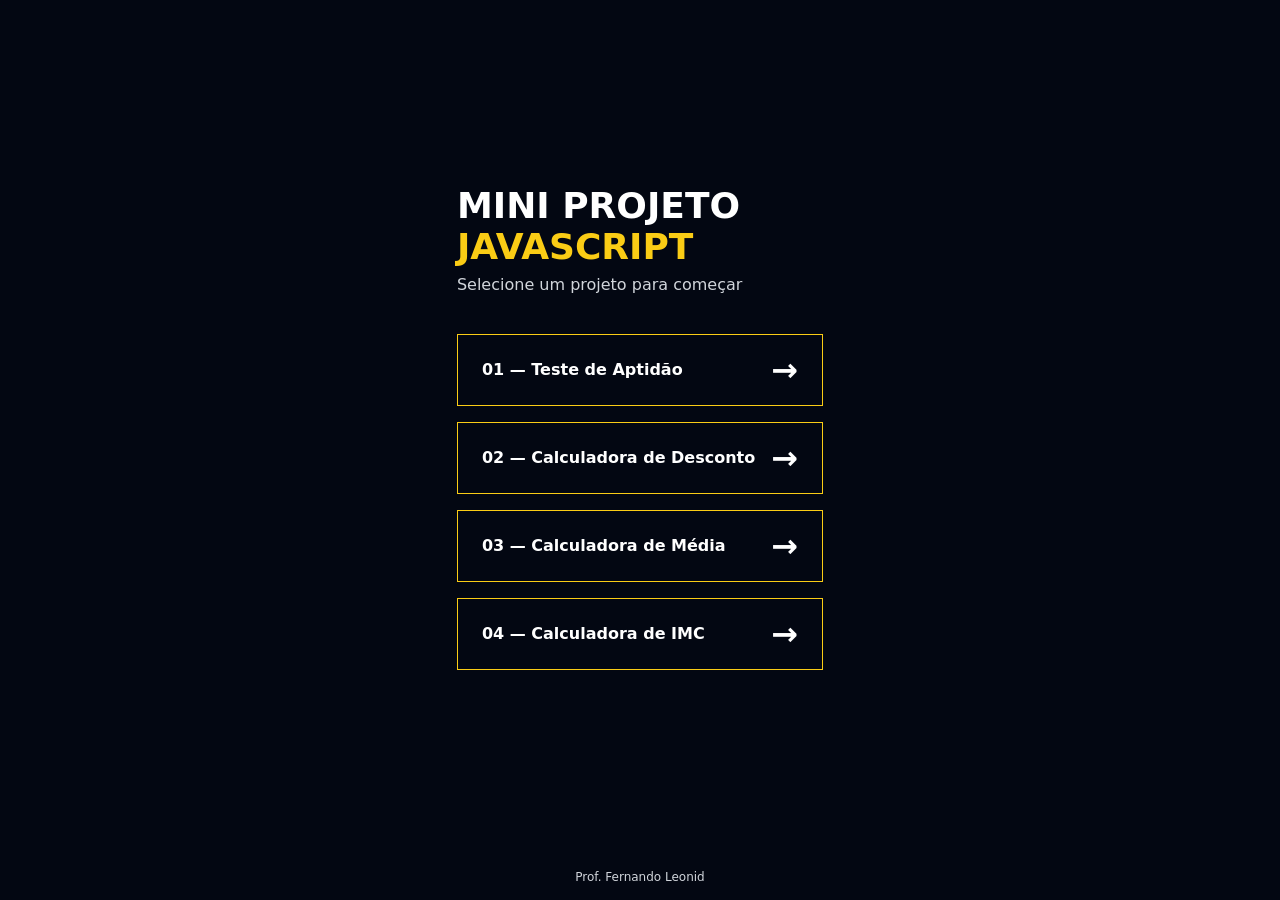
<file: index.html>
<!doctype html>
<html lang="pt-BR">
<head>
  <meta charset="UTF-8" />
  <meta name="viewport" content="width=device-width, initial-scale=1.0" />
  <title>Mini Projeto JavaScript</title>
  <link rel="stylesheet" href="style.css" />
</head>

<body>
  <main>
    <h1>
      Mini Projeto
      <span>JavaScript</span>
    </h1>
    <p class="subtitulo">Selecione um projeto para começar</p>

    <div class="lista-exercicios">
      <a href="01-teste-aptidao/index.html">
        <span>01 — Teste de Aptidão</span>
        <span>&RightArrow;</span>
      </a>
      <a href="02-calculadora-desconto/index.html">
        <span>02 — Calculadora de Desconto</span>
        <span>&RightArrow;</span>
      </a>
      <a href="03-calculadora-media/index.html">
        <span>03 — Calculadora de Média</span>
        <span>&RightArrow;</span>
      </a>
      <a href="04-calculadora-imc/index.html">
        <span>04 — Calculadora de IMC</span>
        <span>&RightArrow;</span>
      </a>
    </div>
  </main>
  <footer>
    <p>Prof. Fernando Leonid</p>
  </footer>
</body>

</html>
</file>
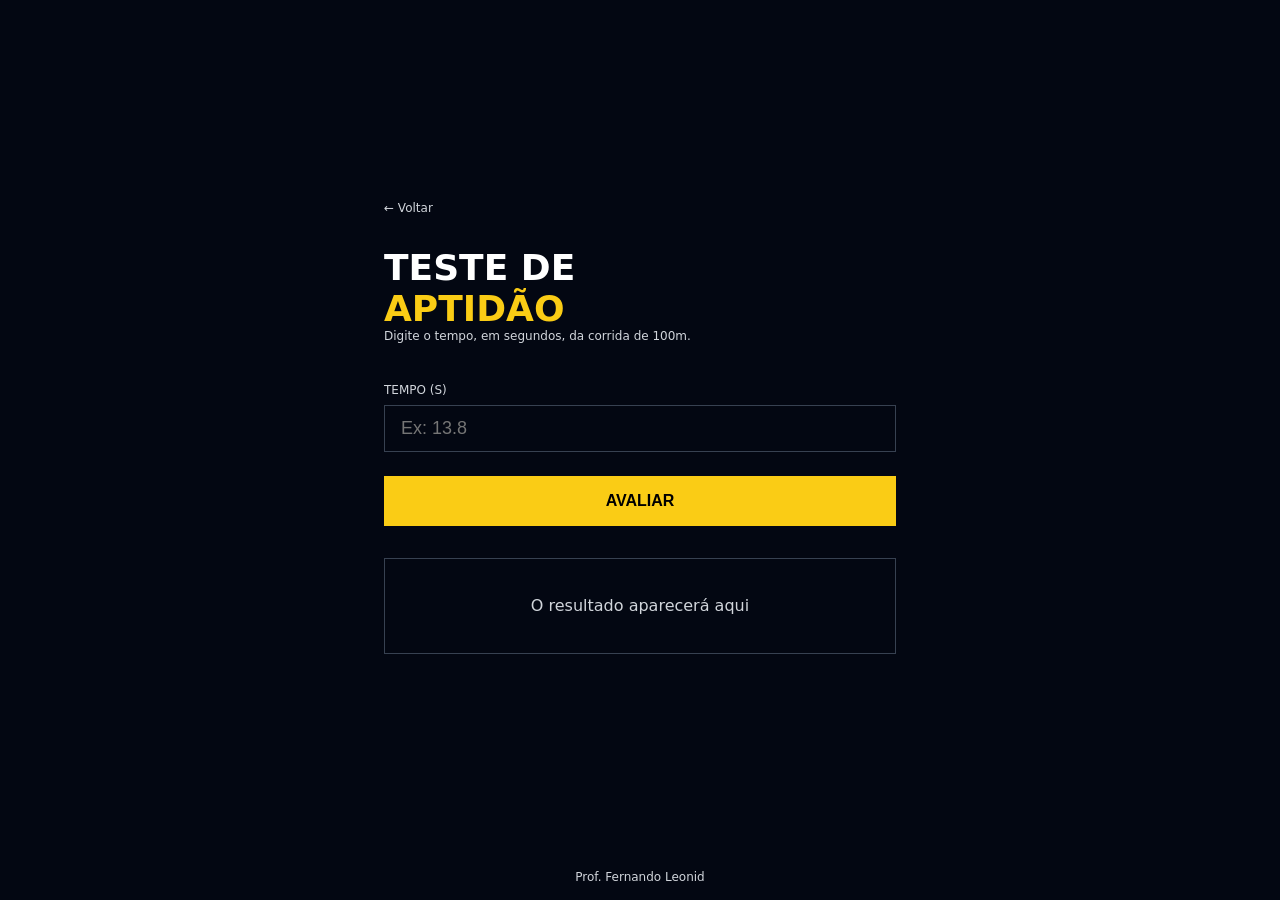
<file: 01-teste-aptidao/index.html>
<!DOCTYPE html>
<html lang="pt-BR">

<head>
  <meta charset="UTF-8" />
  <meta name="viewport" content="width=device-width, initial-scale=1.0" />
  <title>Teste de Aptidão</title>
  <link rel="stylesheet" href="style.css" />
  <script src="./app.js"> defer</script>
</head>

<body>
  <main>
    <div class="conteudo">
      <a href="../index.html" class="voltar">← Voltar</a>

      <h1>
        Teste de <span>Aptidão</span>
      </h1>
      <p class="descricao">
        Digite o tempo, em segundos, da corrida de 100m.
      </p>

      <label>Tempo (s)</label>
      <input id="tempo" type="number" placeholder="Ex: 13.8" />

      <button onclick="avaliar()">Avaliar</button>

      <div id="resultado" class="resultado">
        O resultado aparecerá aqui
      </div>
    </div>
  </main>

  <footer>
    <p>Prof. Fernando Leonid</p>
  </footer>
</body>

</html>
</file>
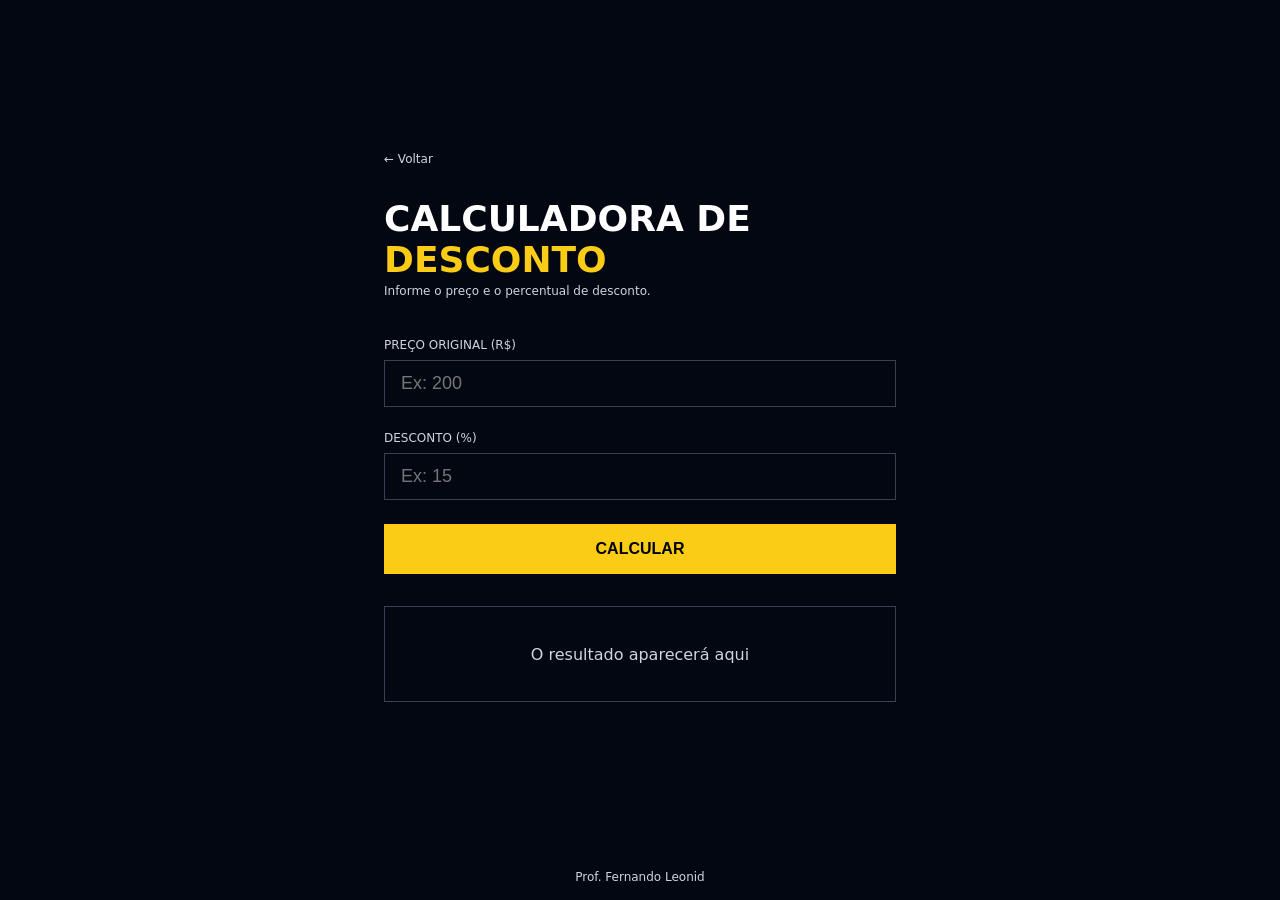
<file: 02-calculadora-desconto/index.html>
<!DOCTYPE html>
<html lang="pt-BR">

<head>
  <meta charset="UTF-8" />
  <meta name="viewport" content="width=device-width, initial-scale=1.0" />
  <title>Calculadora de Desconto</title>
  <link rel="stylesheet" href="style.css" />
  <script src="./app.js" defer></script>
</head>

<body>

  <main>
    <div class="conteudo">

      <a href="../index.html" class="voltar">← Voltar</a>

      <h1>Calculadora de <span>Desconto</span></h1>
      <p class="descricao">Informe o preço e o percentual de desconto.</p>

      <label>Preço Original (R$)</label>
      <input type="number" placeholder="Ex: 200" />

      <label>Desconto (%)</label>
      <input type="number" placeholder="Ex: 15" />

      <button onclick="calcularDesconto()">Calcular</button>

      <div class="resultado">
        O resultado aparecerá aqui
      </div>

    </div>
  </main>

  <footer>
    <p>Prof. Fernando Leonid</p>
  </footer>

</body>

</html>
</file>
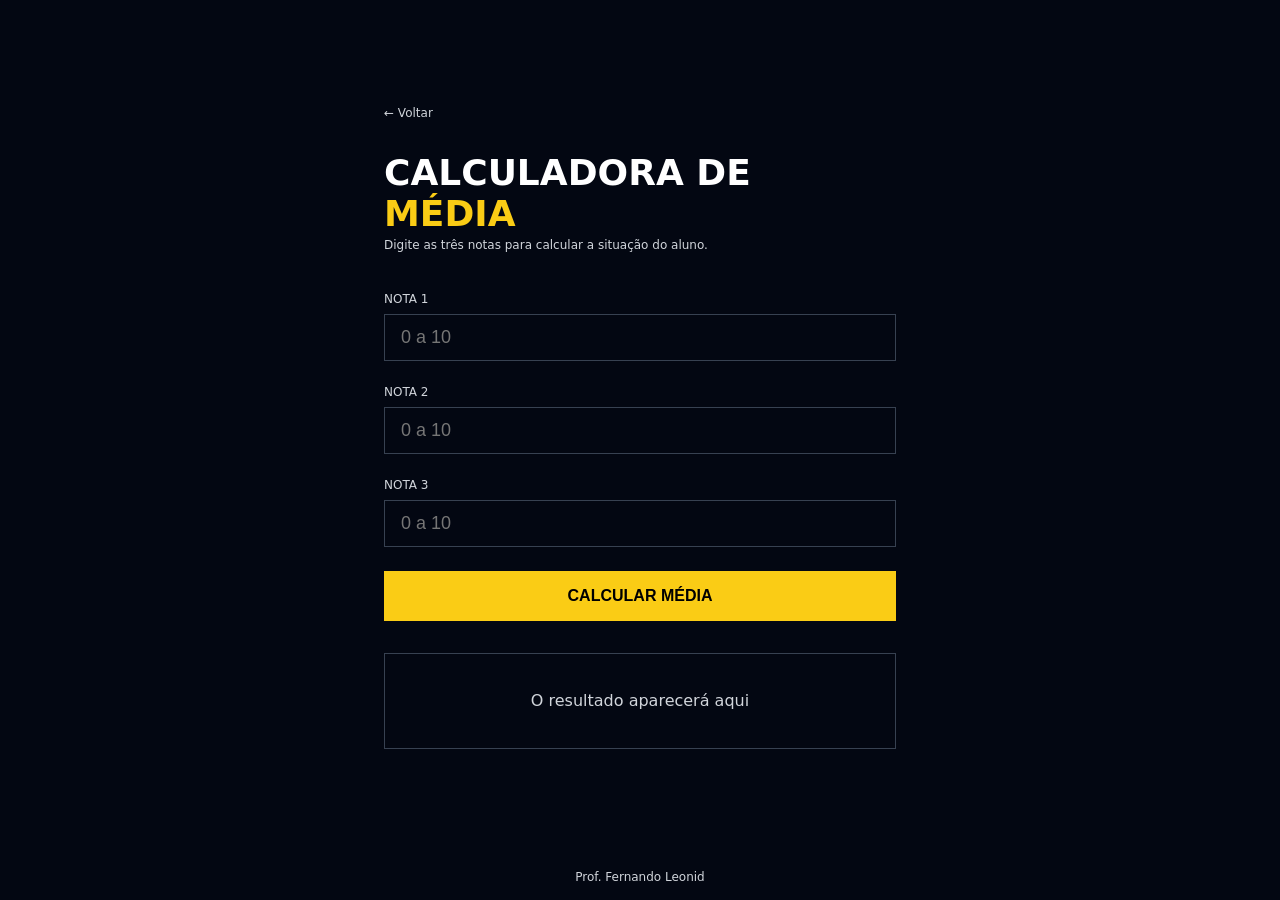
<file: 03-calculadora-media/index.html>
<!DOCTYPE html>
<html lang="pt-BR">

<head>
  <meta charset="UTF-8" />
  <meta name="viewport" content="width=device-width, initial-scale=1.0" />
  <title>Calculadora de Média</title>
  <link rel="stylesheet" href="style.css" />
  <script src="./app.js" defer></script>
</head>

<body>

  <main>
    <div class="conteudo">

      <a href="../index.html" class="voltar">← Voltar</a>

      <h1>
        Calculadora de
        <span>Média</span>
      </h1>
      <p class="descricao">Digite as três notas para calcular a situação do aluno.</p>

      <label>Nota 1</label>
      <input type="number" placeholder="0 a 10" />

      <label>Nota 2</label>
      <input type="number" placeholder="0 a 10" />

      <label>Nota 3</label>
      <input type="number" placeholder="0 a 10" />

      <button onclick="calcularMedia()">Calcular Média</button>

      <div class="resultado">
        O resultado aparecerá aqui
      </div>

    </div>
  </main>

  <footer>
    <p>Prof. Fernando Leonid</p>
  </footer>

</body>

</html>
</file>
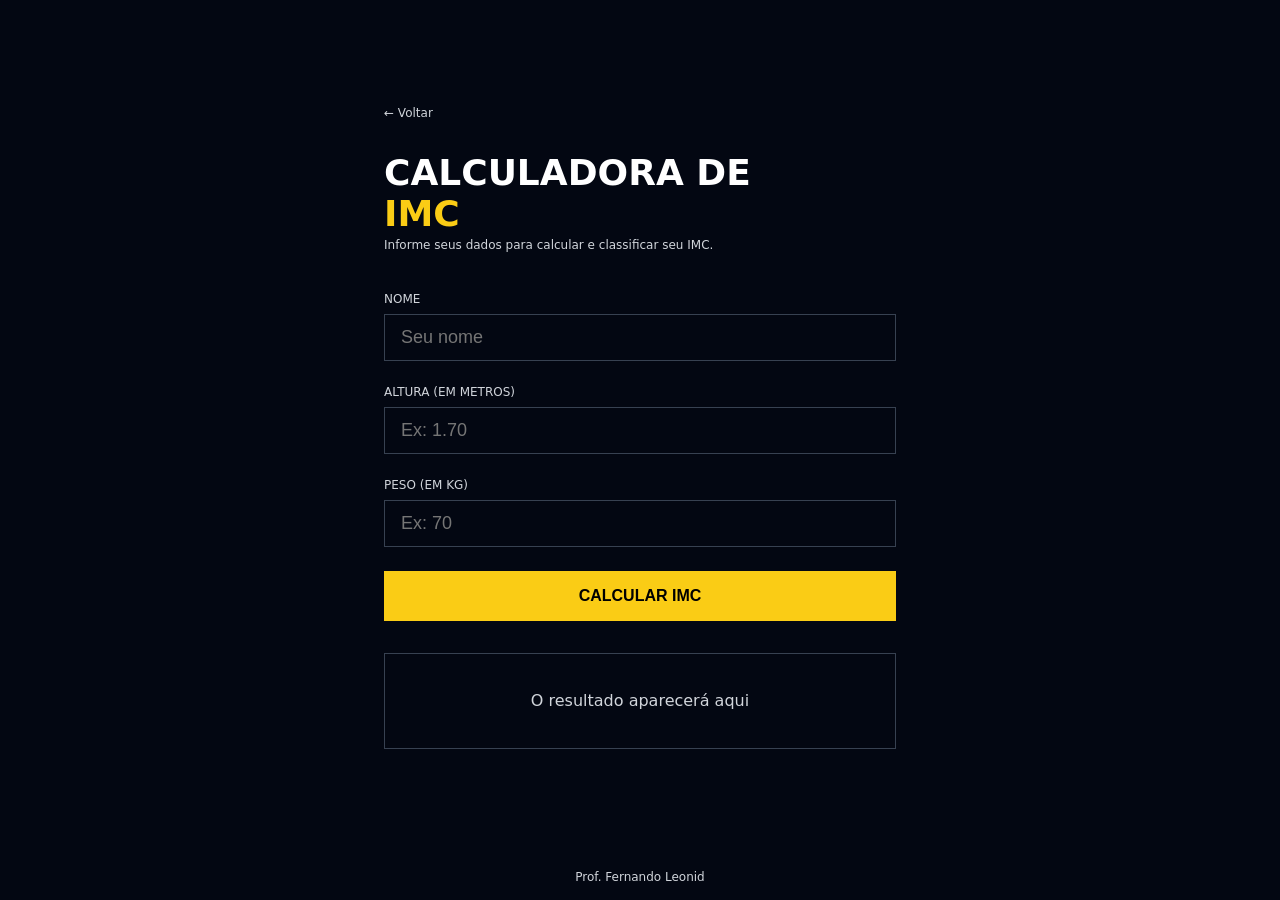
<file: 04-calculadora-imc/index.html>
<!DOCTYPE html>
<html lang="pt-BR">

<head>
  <meta charset="UTF-8" />
  <meta name="viewport" content="width=device-width, initial-scale=1.0" />
  <title>Calculadora de IMC</title>
  <link rel="stylesheet" href="style.css" />
  <script src="./app.js"> defer</script>

</head>

<body>

  <main>
    <div class="conteudo">

      <a href="../index.html" class="voltar">← Voltar</a>

      <h1>
        Calculadora de
        <span>IMC</span>
      </h1>
      <p class="descricao">Informe seus dados para calcular e classificar seu IMC.</p>

      <label>Nome</label>
      <input type="text" placeholder="Seu nome" />

      <label>Altura (em metros)</label>
      <input type="number" placeholder="Ex: 1.70" step="0.01" />

      <label>Peso (em kg)</label>
      <input type="number" placeholder="Ex: 70" />

      <button onclick="calcularIMC()">Calcular IMC</button>

      <div class="resultado">
        O resultado aparecerá aqui
      </div>

    </div>
  </main>

  <footer>
    <p>Prof. Fernando Leonid</p>
  </footer>

</body>

</html>
</file>
<file: style.css>
* {
  margin: 0;
  padding: 0;
  box-sizing: border-box;
}

body {
  background-color: #030712;
  min-height: 100vh;
  display: flex;
  flex-direction: column;
  align-items: center;
  font-family: system-ui, sans-serif;
}

main {
  flex: 1;
  display: flex;
  flex-direction: column;
  align-items: center;
  justify-content: center;
}

h1 {
  display: flex;
  flex-direction:column;
  width: 100%;
  font-size: 2.25rem;
  font-weight: 900;
  color: #fff;
  text-transform: uppercase;
  margin-bottom: 0.5rem;
}

h1 span {
  color: #facc15;
}

.subtitulo {
  color: #d1d5db;
  font-size: 1rem;
  margin-bottom: 2.5rem;
  width: 100%;
}

.lista-exercicios {
  display: flex;
  flex-direction: column;
  gap: 1rem;
}

.lista-exercicios a {
  border: 1px solid #facc15;
  color: #fff;
  font-weight: 700;
  padding: 1rem 1.5rem;
  display: flex;
  justify-content: space-between;
  align-items: center;
  gap: 1rem;
  text-decoration: none;
  transition: all 0.2s;
}
.lista-exercicios span:nth-of-type(2){
    font-size: 32px;
}

.lista-exercicios a:hover {
  background-color: #facc15;
  color: #000;
}

footer {
  display: flex;
  align-items: flex-end;
}

footer p {
  color: #d1d5db;
  font-size: 0.75rem;
  text-align: center;
  padding: 1rem;
}
</file>
<file: 01-teste-aptidao/style.css>
* {
  margin: 0;
  padding: 0;
  box-sizing: border-box;
}

body {
  background-color: #030712;
  min-height: 100vh;
  display: flex;
  flex-direction: column;
  font-family: system-ui, sans-serif;
}

main {
  flex: 1;
  display: flex;
  align-items: center;
  justify-content: center;
  padding: 2rem;
}

.conteudo {
  width: 100%;
  max-width: 32rem;
}

.voltar {
  display: block;
  margin-bottom: 2rem;
  color: #d1d5db;
  font-size: 0.75rem;
  text-decoration: none;
  transition: color 0.2s;
}

.voltar:hover {
  color: #facc15;
}

h1 {
  display: flex;
  flex-direction: column;
  font-size: 2.25rem;
  font-weight: 900;
  color: #fff;
  text-transform: uppercase;
}

h1 span {
  color: #facc15;
}

.descricao {
  margin-bottom: 2.5rem;
  color: #d1d5db;
  font-size: 0.75rem;
}

label {
  display: block;
  margin-bottom: 0.5rem;
  color: #d1d5db;
  font-size: 0.75rem;
  text-transform: uppercase;
}

input {
  width: 100%;
  padding: 0.75rem 1rem;
  margin-bottom: 1.5rem;
  color: #fff;
  font-size: 1.125rem;
  background: transparent;
  border: 1px solid #374151;
  outline: none;
  transition: border-color 0.2s;
}

input:focus {
  border-color: #facc15;
}

button {
  width: 100%;
  padding: 1rem;
  margin-bottom: 2rem;
  color: #000;
  font-weight: 900;
  font-size: 1rem;
  background-color: #facc15;
  border: none;
  text-transform: uppercase;
  cursor: pointer;
  transition: background-color 0.2s;
}

button:hover {
  background-color: #fde047;
}

.resultado {
  display: flex;
  min-height: 6rem;
  padding: 1.5rem;
  text-align: center;
  color: #d1d5db;
  border: 1px solid #374151;
  align-items: center;
  justify-content: center;
}
.resultado.apto{
  border: 2px solid #14532d
}
.resultado.nao-apto{
  border: 2px solid #7f1d1d;
}

footer {
  display: flex;
  align-items: flex-end;
  justify-content: center;
}

footer p {
  color: #d1d5db;
  font-size: 0.75rem;
  text-align: center;
  padding: 1rem;
}
</file>
<file: 02-calculadora-desconto/style.css>
* {
  margin: 0;
  padding: 0;
  box-sizing: border-box;
}

body {
  background-color: #030712;
  min-height: 100vh;
  display: flex;
  flex-direction: column;
  font-family: system-ui, sans-serif;
}

main {
  flex: 1;
  display: flex;
  align-items: center;
  justify-content: center;
  padding: 2rem;
}

.conteudo {
  width: 100%;
  max-width: 32rem;
}

.voltar {
  display: block;
  margin-bottom: 2rem;
  color: #d1d5db;
  font-size: 0.75rem;
  text-decoration: none;
  transition: color 0.2s;
}

.voltar:hover {
  color: #facc15;
}

h1 {
  font-size: 2.25rem;
  font-weight: 900;
  color: #fff;
  text-transform: uppercase;
  margin-bottom: 0.25rem;
}

h1 span {
  color: #facc15;
}

.descricao {
  color: #d1d5db;
  font-size: 0.75rem;
  margin-bottom: 2.5rem;
}

label {
  display: block;
  margin-bottom: 0.5rem;
  color: #d1d5db;
  font-size: 0.75rem;
  text-transform: uppercase;
}

input {
  width: 100%;
  padding: 0.75rem 1rem;
  margin-bottom: 1.5rem;
  color: #fff;
  font-size: 1.125rem;
  background: transparent;
  border: 1px solid #374151;
  outline: none;
  transition: border-color 0.2s;
}

input:focus {
  border-color: #facc15;
}

button {
  width: 100%;
  padding: 1rem;
  margin-bottom: 2rem;
  color: #000;
  font-weight: 900;
  font-size: 1rem;
  background-color: #facc15;
  border: none;
  text-transform: uppercase;
  cursor: pointer;
  transition: background-color 0.2s;
}

button:hover {
  background-color: #fde047;
}

.resultado {
  display: flex;
  min-height: 6rem;
  padding: 1.5rem;
  text-align: center;
  color: #d1d5db;
  border: 1px solid #374151;
  align-items: center;
  justify-content: center;
}

footer {
  display: flex;
  align-items: flex-end;
  justify-content: center;
}

footer p {
  color: #d1d5db;
  font-size: 0.75rem;
  text-align: center;
  padding: 1rem;
}
</file>
<file: 03-calculadora-media/style.css>
* {
  margin: 0;
  padding: 0;
  box-sizing: border-box;
}

body {
  background-color: #030712;
  min-height: 100vh;
  display: flex;
  flex-direction: column;
  font-family: system-ui, sans-serif;
}

main {
  flex: 1;
  display: flex;
  align-items: center;
  justify-content: center;
  padding: 2rem;
}

.conteudo {
  width: 100%;
  max-width: 32rem;
}

.voltar {
  display: block;
  margin-bottom: 2rem;
  color: #d1d5db;
  font-size: 0.75rem;
  text-decoration: none;
  transition: color 0.2s;
}

.voltar:hover {
  color: #facc15;
}

h1 {
  display: flex;
  flex-direction: column;
  font-size: 2.25rem;
  font-weight: 900;
  color: #fff;
  text-transform: uppercase;
  margin-bottom: 0.25rem;
}

h1 span {
  color: #facc15;
}

.descricao {
  color: #d1d5db;
  font-size: 0.75rem;
  margin-bottom: 2.5rem;
}

label {
  display: block;
  margin-bottom: 0.5rem;
  color: #d1d5db;
  font-size: 0.75rem;
  text-transform: uppercase;
}

input {
  width: 100%;
  padding: 0.75rem 1rem;
  margin-bottom: 1.5rem;
  color: #fff;
  font-size: 1.125rem;
  background: transparent;
  border: 1px solid #374151;
  outline: none;
  transition: border-color 0.2s;
}

input:focus {
  border-color: #facc15;
}

button {
  width: 100%;
  padding: 1rem;
  margin-bottom: 2rem;
  color: #000;
  font-weight: 900;
  font-size: 1rem;
  background-color: #facc15;
  border: none;
  text-transform: uppercase;
  cursor: pointer;
  transition: background-color 0.2s;
}

button:hover {
  background-color: #fde047;
}

.resultado {
  display: flex;
  min-height: 6rem;
  padding: 1.5rem;
  text-align: center;
  color: #d1d5db;
  border: 1px solid #374151;
  align-items: center;
  justify-content: center;
}

footer {
  display: flex;
  align-items: flex-end;
  justify-content: center;
}

footer p {
  color: #d1d5db;
  font-size: 0.75rem;
  text-align: center;
  padding: 1rem;
}
</file>
<file: 04-calculadora-imc/style.css>
* {
  margin: 0;
  padding: 0;
  box-sizing: border-box;
}

body {
  background-color: #030712;
  min-height: 100vh;
  display: flex;
  flex-direction: column;
  font-family: system-ui, sans-serif;
}

main {
  flex: 1;
  display: flex;
  align-items: center;
  justify-content: center;
  padding: 2rem;
}

.conteudo {
  width: 100%;
  max-width: 32rem;
}

.voltar {
  display: block;
  margin-bottom: 2rem;
  color: #d1d5db;
  font-size: 0.75rem;
  text-decoration: none;
  transition: color 0.2s;
}

.voltar:hover {
  color: #facc15;
}

h1 {
  display: flex;
  flex-direction: column;
  font-size: 2.25rem;
  font-weight: 900;
  color: #fff;
  text-transform: uppercase;
  margin-bottom: 0.25rem;
}

h1 span {
  color: #facc15;
}

.descricao {
  color: #d1d5db;
  font-size: 0.75rem;
  margin-bottom: 2.5rem;
}

label {
  display: block;
  margin-bottom: 0.5rem;
  color: #d1d5db;
  font-size: 0.75rem;
  text-transform: uppercase;
}

input {
  width: 100%;
  padding: 0.75rem 1rem;
  margin-bottom: 1.5rem;
  color: #fff;
  font-size: 1.125rem;
  background: transparent;
  border: 1px solid #374151;
  outline: none;
  transition: border-color 0.2s;
}

input:focus {
  border-color: #facc15;
}

button {
  width: 100%;
  padding: 1rem;
  margin-bottom: 2rem;
  color: #000;
  font-weight: 900;
  font-size: 1rem;
  background-color: #facc15;
  border: none;
  text-transform: uppercase;
  cursor: pointer;
  transition: background-color 0.2s;
}

button:hover {
  background-color: #fde047;
}

.resultado {
  display: flex;
  min-height: 6rem;
  padding: 1.5rem;
  text-align: center;
  color: #d1d5db;
  border: 1px solid #374151;
  align-items: center;
  justify-content: center;
}

footer {
  display: flex;
  align-items: flex-end;
  justify-content: center;
}

footer p {
  color: #d1d5db;
  font-size: 0.75rem;
  text-align: center;
  padding: 1rem;
}
</file>
